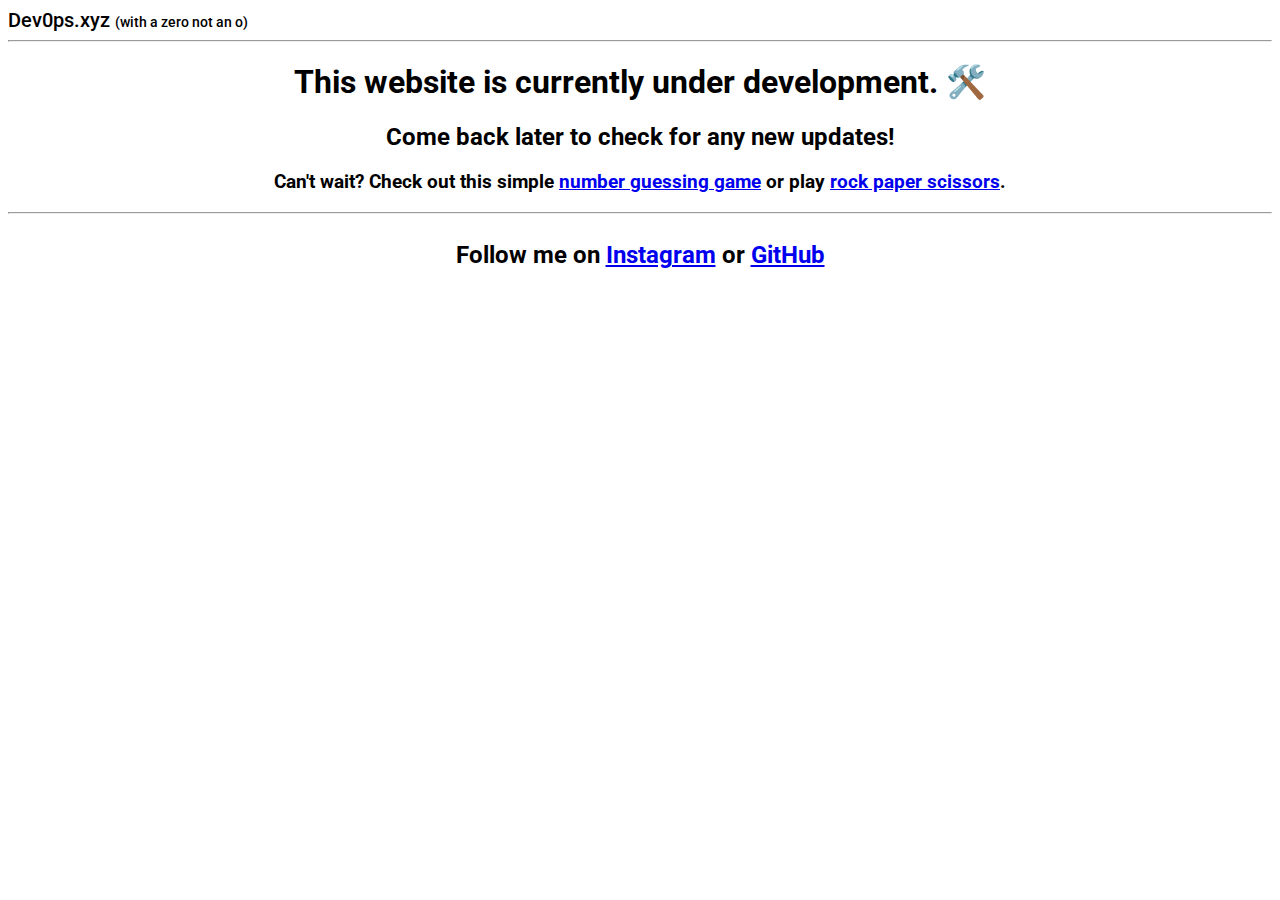
<file: index.html>
<!DOCTYPE html>
<html lang="en">
<head>
    <meta charset="UTF-8">
    <meta name="viewport" content="width=device-width, initial-scale=1.0">
    <title>Dev0ps.xyz</title>
    <link rel="stylesheet" href="/styles/main.css">
</head>
<body>
    <nav>
        Dev0ps.xyz <span style="font-size: 14px;">(with a zero not an o)</span>
    </nav>
    <div class="headers">
        <hr>
        <h1>This website is currently under development. 🛠️</h1>
        <h2>Come back later to check for any new updates!</h2>
        <h3>Can't wait? Check out this simple <a href="/number-guessing-game/">number guessing game</a> or play <a href="/rock-paper-scissors/">rock paper scissors</a>.</h3>
        <hr>
    </div>
    <div class="socials">
        <h2>Follow me on <a href="https://instagram.com/adamalshouli">Instagram</a> or <a href="https://github.com/adamalshouli">GitHub</a></h2>
    </div>
</body>
</html>
</file>
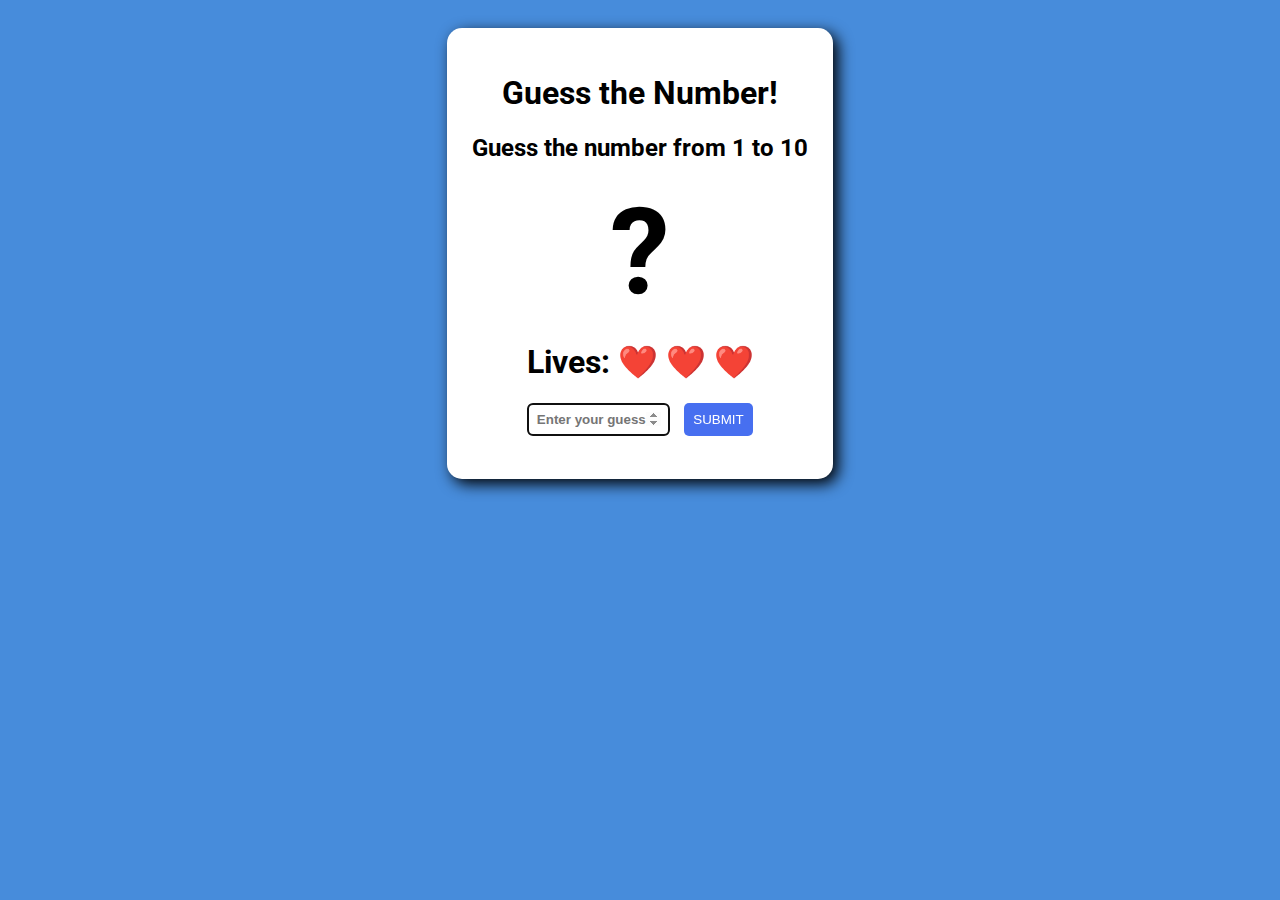
<file: number-guessing-game/index.html>
<!DOCTYPE html>
<html lang="en">
<head>
    <meta charset="UTF-8">
    <meta name="viewport" content="width=device-width, initial-scale=1.0">
    <title>Dev0ps.xyz</title>
    <link rel="stylesheet" href="/styles/main.css">
    <link rel="stylesheet" href="/styles/number-guessing-game.css">
</head>
<body>
    <div class="container">
        <h1>Guess the Number!</h1>
        <h2>Guess the number from 1 to 10</h2>
        <h1 id="mystery">?</h1>
        <h1 id="lives"></h1>
        <input id="guess" type="number" min="1" max="10" placeholder="Enter your guess">
        <button type="submit" id="submitBtn">SUBMIT</button>
        <h3 id="result"></h3>
    </div>
    <script src="/scripts/number-guessing-game.js"></script>
</body>
</html>
</file>
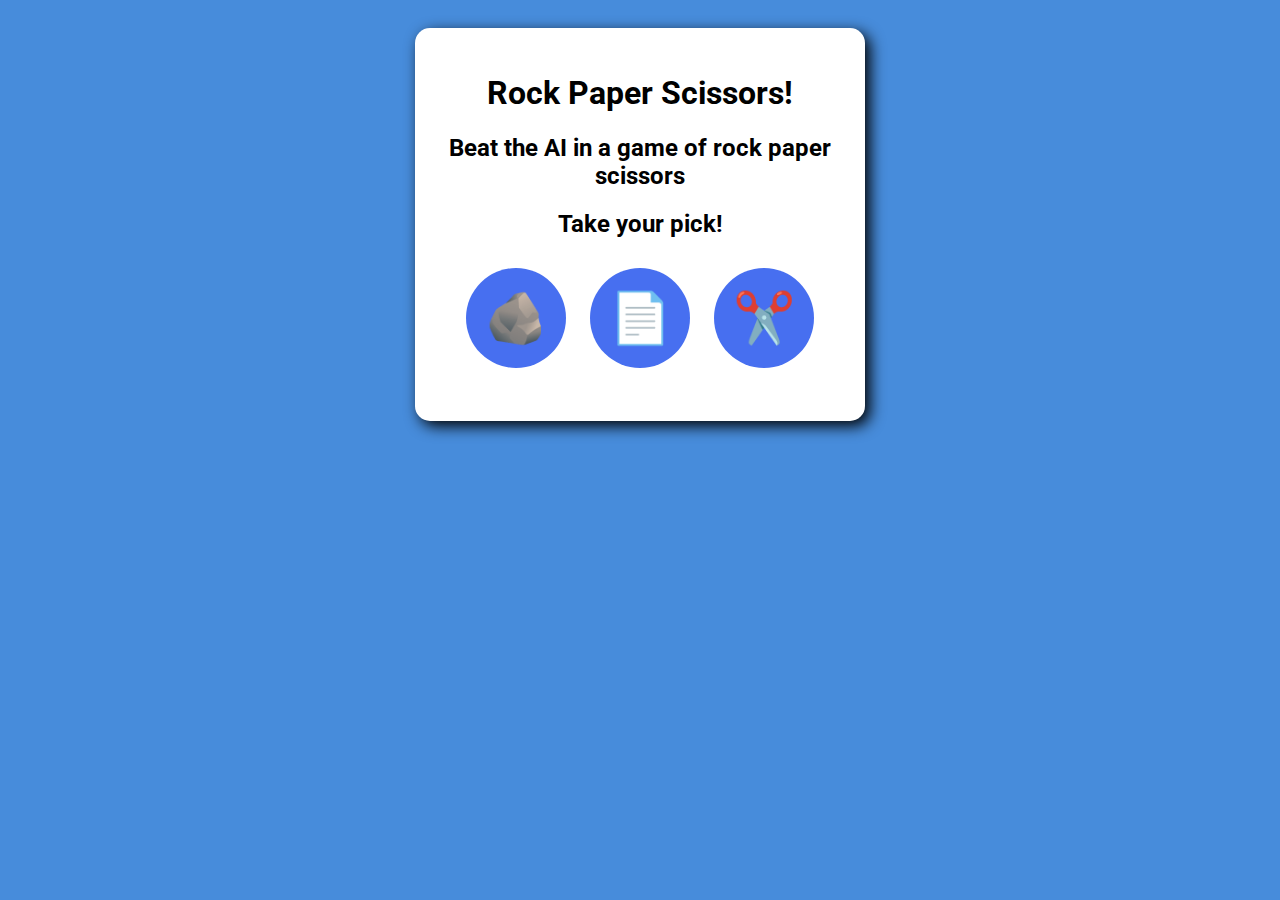
<file: rock-paper-scissors/index.html>
<!DOCTYPE html>
<html lang="en">
<head>
    <meta charset="UTF-8">
    <meta name="viewport" content="width=device-width, initial-scale=1.0">
    <title>Dev0ps.xyz</title>
    <link rel="stylesheet" href="/styles/main.css">
    <link rel="stylesheet" href="/styles/rock-paper-scissors.css">
</head>
<body>
    <div class="container">
        <h1>Rock Paper Scissors!</h1>
        <h2 id="header">Beat the AI in a game of rock paper scissors</h2>
        <h2 id="pick">Take your pick!</h2>
        <button class="choice" id="rock">🪨</button>
        <button class="choice" id="paper">📄</button>
        <button class="choice" id="scissors">✂️</button>
        <h3 id="result"></h3>
    </div>
    <script src="/scripts/rock-paper-scissors.js"></script>
</body>
</html>
</file>
<file: styles/main.css>
@font-face {
    font-family: Roboto;
    src: url("/assets/fonts/roboto.woff2") format("woff2");
    font-weight: 100 900;
    font-style: normal;
}

nav {
    font-variation-settings: "wght" 500;
    font-size: 20px;
}

body {
    font-family: Roboto;
}

.headers {
    font-family: Roboto;
    font-variation-settings: "wght" 700;
    display: block;
    text-align: center;
}

.socials {
    display: flex;
    justify-content: center;
    font-variation-settings: "wght" 700;
}
</file>
<file: styles/number-guessing-game.css>
body {
    font-family: Roboto;
    text-align: center;
    display: flex;
    justify-content: center;
    justify-items: center;
    background-color: rgb(71, 140, 219);
}

div {
    margin-top: 20px;
    background-color: white;
    width: fit-content;
    padding: 25px;
    border-radius: 15px;
    box-shadow: 5px 5px 15px;
}

#mystery {
    margin-top: 0px;
    margin-bottom: 0px;
    font-size: 120px;
}

#guess {
    width: 125px;
    padding:   8px;
    text-align: center;
    font-weight: bold;
    margin-right: 10px;
    border-radius: 5px;
    border: 1px solid;
}

#submitBtn {
    padding: 9px;
    background-color: rgb(71, 111, 240);
    color: white;
    border: none;
    cursor: pointer;
    border-radius: 5px;
    transition: 0.1s;
    position: relative;
}

#submitBtn:hover {
    box-shadow: 5px 5px 20px grey;
    opacity: 0.8;
    right: 2px;
    bottom: 2px;
}

#submitBtn:active {
    opacity: 0.6;
    right: 0px;
    bottom: 0px;
}

#result {
    margin-bottom: 0px;
}
</file>
<file: styles/rock-paper-scissors.css>
body {
    font-family: Roboto;
    text-align: center;
    display: flex;
    justify-content: center;
    justify-items: center;
    background-color: rgb(71, 140, 219);
}

div {
    margin-top: 20px;
    background-color: white;
    width: 400px;
    padding: 25px;
    border-radius: 15px;
    box-shadow: 5px 5px 15px;
}

.choice {
    font-size: 50px;
    height: 100px;
    width: 100px;
    margin: 10px;
    border-radius: 50px;
    background-color: rgb(71, 111, 240);
    border: none;
    transition: 0.1s;
    cursor: pointer;
    position: relative;
}

.choice:hover {
    opacity: 0.8;
    right: 3px;
    bottom: 3px;
    box-shadow: 5px 5px 15px grey;
}

.choice:active {
    opacity: 0.6;
    right: 0px;
    bottom: 0px;
}

.choice:disabled {
    background-color: grey;
}
.choice:disabled:hover {
    cursor: not-allowed;
    color: grey;
    right: 0px;
    bottom: 0px;
    box-shadow: 0 0 0;
}

#restartBtn {
    padding: 9px;
    width: 340px;
    background-color: rgb(71, 111, 240);
    color: white;
    border: none;
    cursor: pointer;
    border-radius: 5px;
    transition: 0.1s;
    position: relative;
}

#restartBtn:hover {
    box-shadow: 5px 5px 20px grey;
    opacity: 0.8;
    right: 2px;
    bottom: 2px;
}

#restartBtn:active {
    opacity: 0.6;
    right: 0px;
    bottom: 0px;
}
</file>
